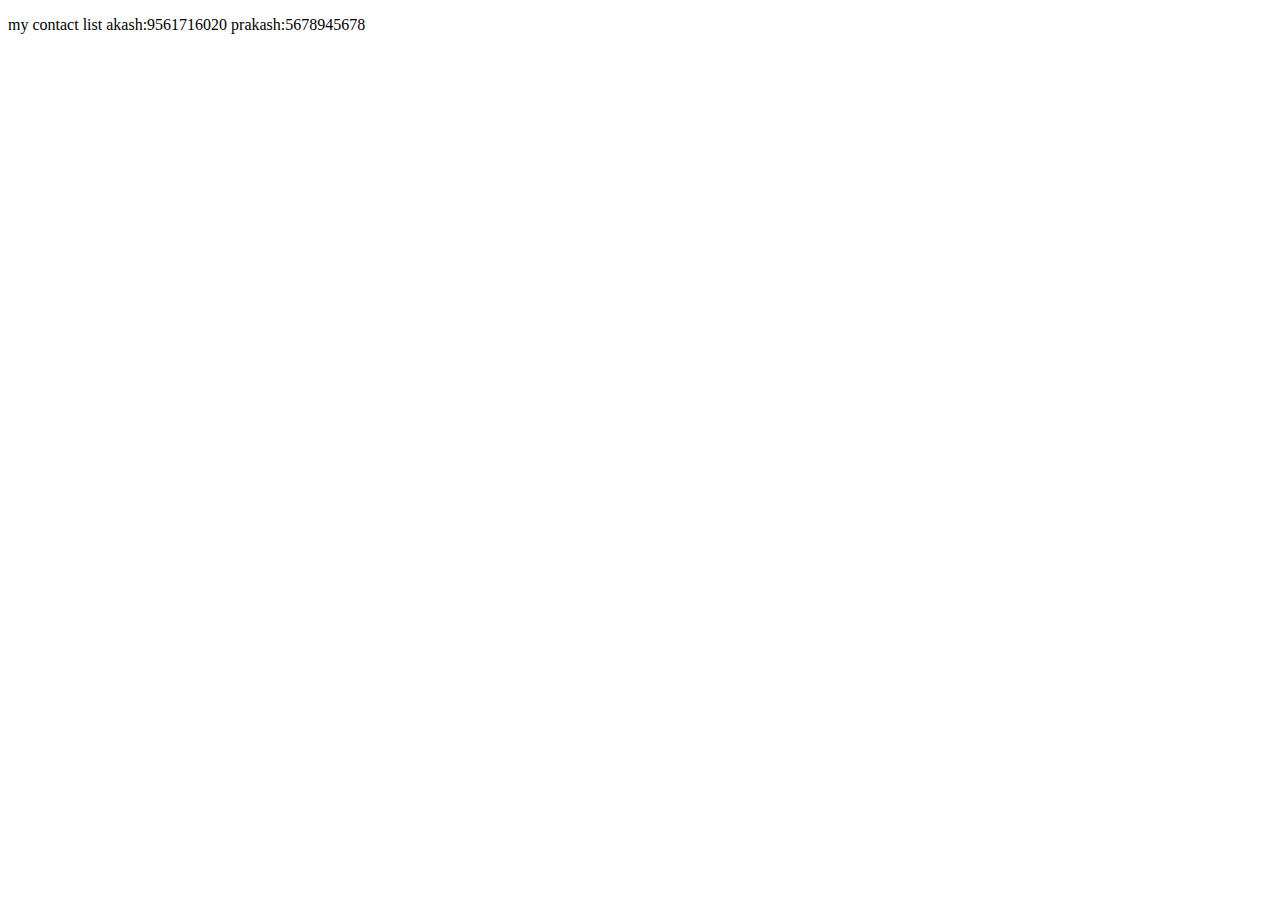
<file: contact.html>
<!DOCTYPE html>
<html lang="en">
<head>
    <meta charset="UTF-8">
    <meta name="viewport" content="width=device-width, initial-scale=1.0">
    <title>Document</title>
</head>
<body>
    <p>my contact list
        akash:9561716020
        prakash:5678945678
    </p>
</body>
</html>
</file>
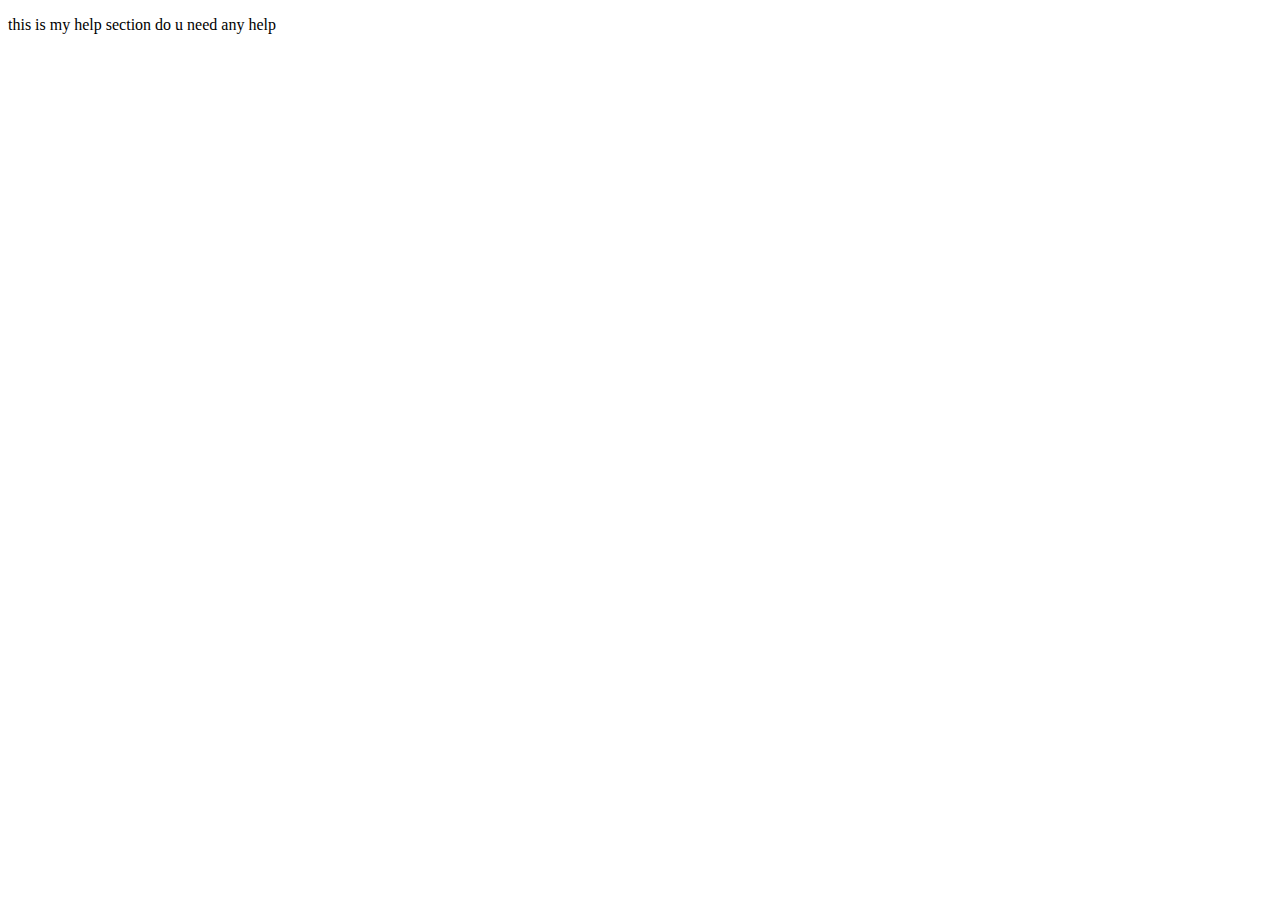
<file: help.html>
<!DOCTYPE html>
<html lang="en">
<head>
    <meta charset="UTF-8">
    <meta name="viewport" content="width=device-width, initial-scale=1.0">
    <title>Document</title>
</head>
<body>
    <p>this is my help section do u need any help</p>
</body>
</html>
</file>
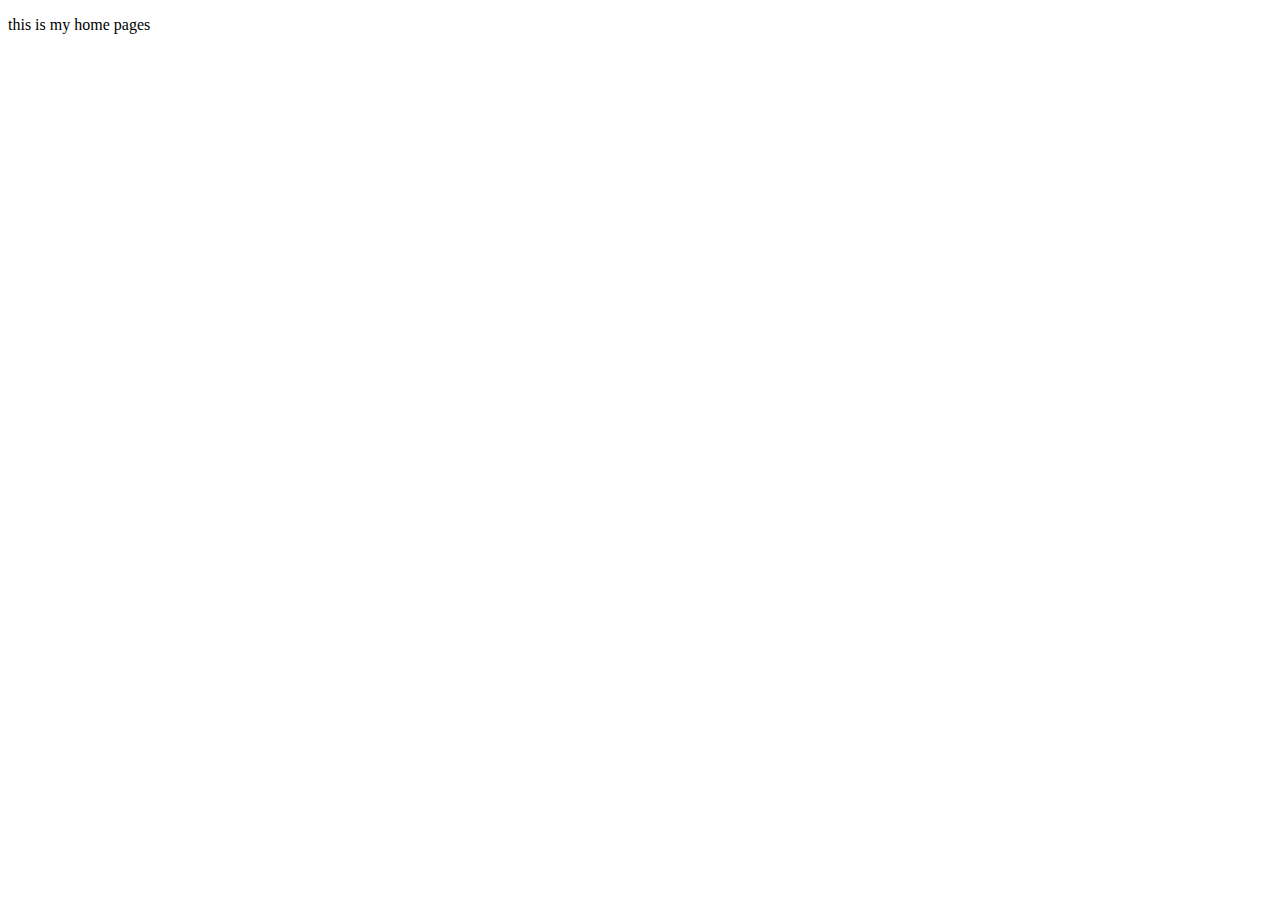
<file: home.html>
<!DOCTYPE html>
<html lang="en">
<head>
    <meta charset="UTF-8">
    <meta name="viewport" content="width=device-width, initial-scale=1.0">
    <title>Document</title>
</head>
<body>
    <p>this is my home pages</p>
</body>
</html>
</file>
